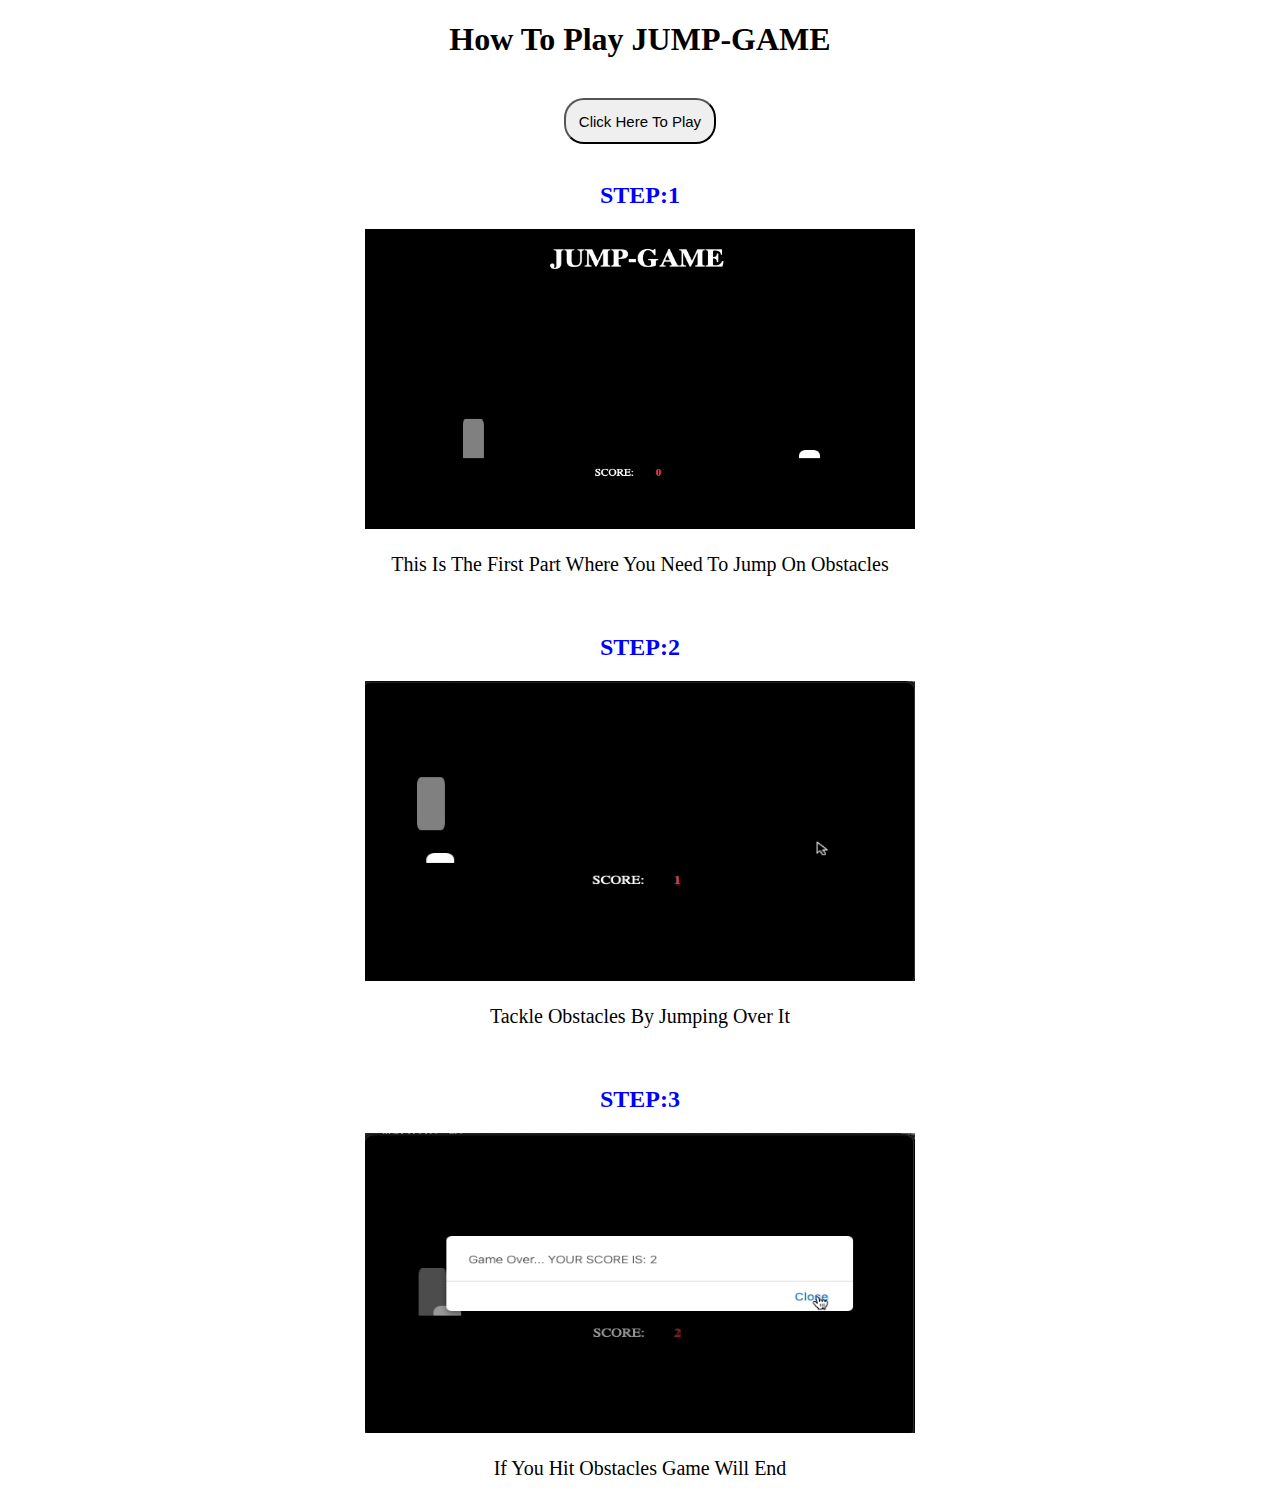
<file: index1.html>
<!DOCTYPE html>
<html>
<head>
	<style>*{text-transform: capitalize;}</style>
	<title>STEPS</title>
</head>
<body>
<h1 align="center">how to play JUMP-GAME</h1><br>
<div align="center"><button onclick="document.location='index2.html'"class="button" style="padding: 1%; border-radius: 20px; font-size: 15px;">click here to play</button><div><br>
<div align="center">
<h2 style="color: blue;">STEP:1</h2>
<img src="images/step 1.png" width="550" height="300">
<p style="font-size: 20px;">this is the first part where you need to jump on obstacles</p><br>
<h2 style="color: blue;">STEP:2</h2>
<img src="images/step 2.png" width="550" height="300">
<p style="font-size: 20px;">tackle obstacles by jumping over it</p><br>
<h2 style="color: blue;">STEP:3</h2>
<img src="images/step 3.png" width="550" height="300">
<p style="font-size: 20px;">if you hit obstacles game will end</p>
</div></body></html>
</file>
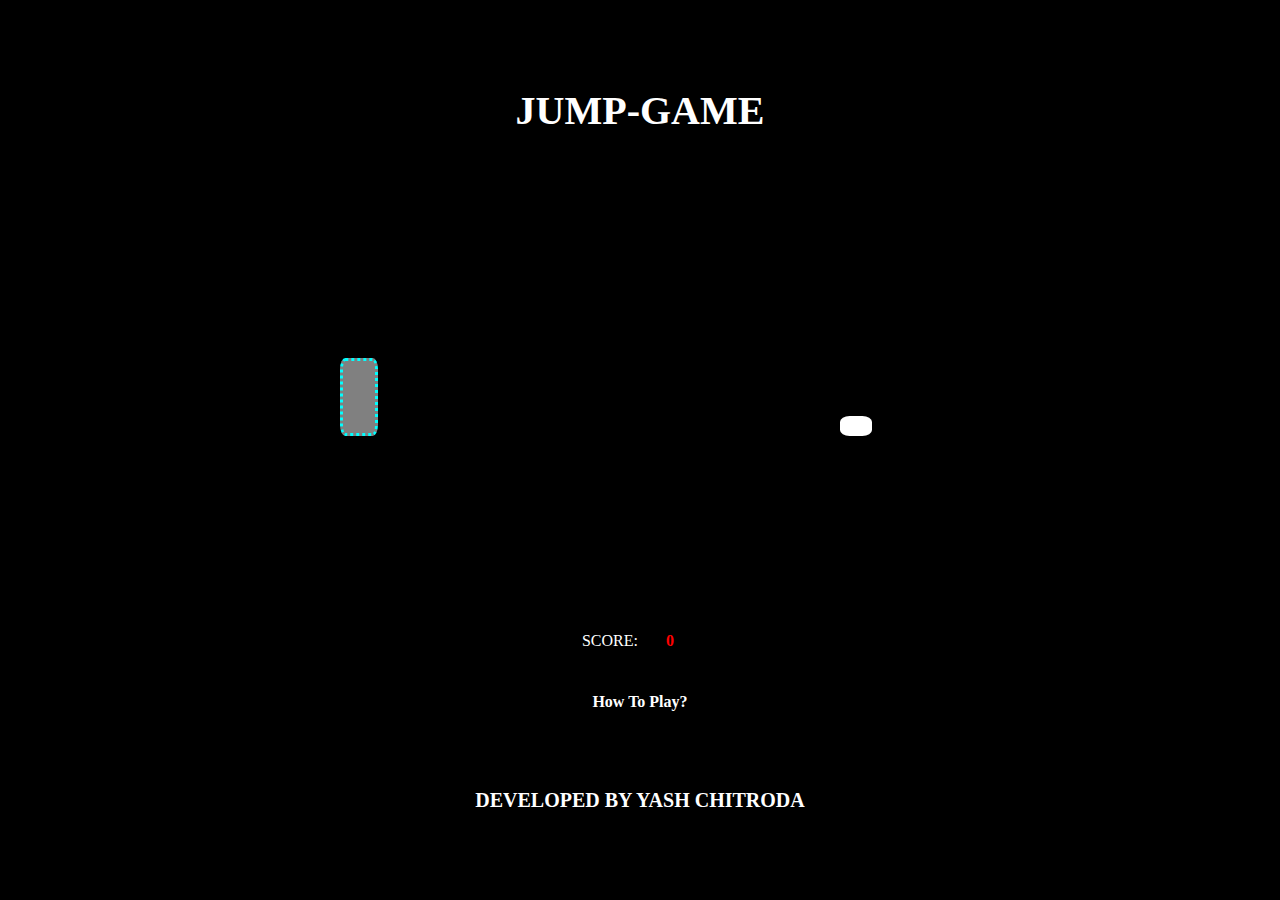
<file: index2.html>
<!DOCTYPE html>
<html lang="en" onclick="jump()">
<head>
    <title>Jump Game</title>
    <link rel="stylesheet" href="external2.css">
</head>
<body>
	<h1 align="center" style="padding: 5%; font-size: 40px;">JUMP-GAME</h1>
    <div class="game">
        <div id="character"></div>
        <div id="block"></div>
    </div>
    <p>SCORE: <b><span id="score" style="color: red;"></span></p>
</body>
<p><a href="index.html" class="i" style="text-decoration: none;">How To Play?</a></p>
<script src="logic.js"></script><br><br><br>
<footer style="text-align: center;font-size: 20px; ">DEVELOPED BY YASH CHITRODA</footer>
</html>
</file>
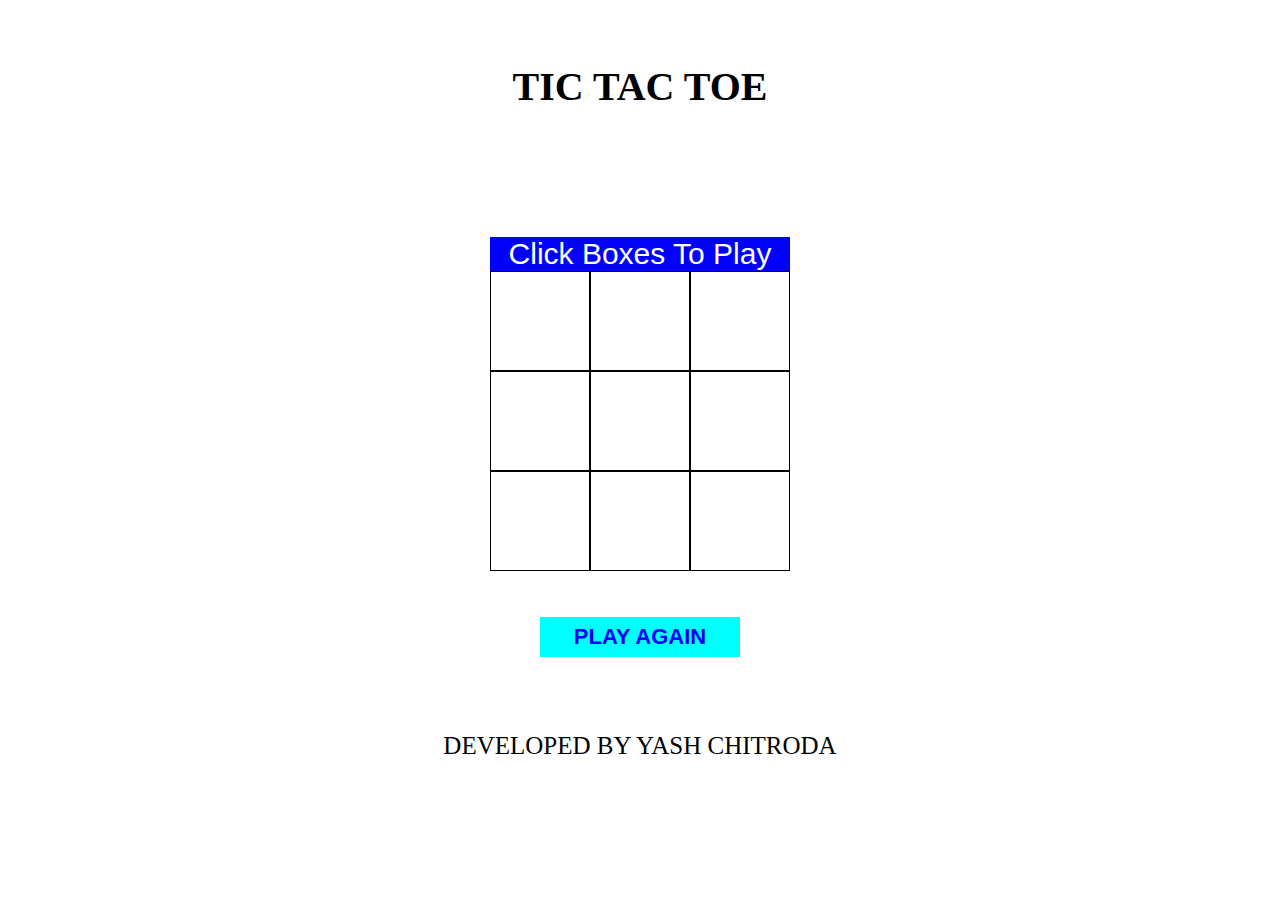
<file: tictactoe.html>
<!DOCTYPE html>
<html>
    <head>
      <link rel="stylesheet" href="external3.css">
        <title>TIC TAC TOE</title>
        <meta charset="windows-1252">
        <meta name="viewport" content="width=device-width, initial-scale=1.0">  
    </head>
    <h1 align="center" style="margin-top: 5%; font-size: 40px;">TIC TAC TOE</h1>
    <body>
       <div style="margin-top: 10%;">
        <div class="container" id="main">
            <span id="turn">Click Boxes To Play</span>
            <!-- show X or O on div click -->
            <div class="box" id="box1"></div>
            <div class="box" id="box2"></div>
            <div class="box" id="box3"></div>
            <div class="box" id="box4"></div>
            <div class="box" id="box5"></div>
            <div class="box" id="box6"></div>
            <div class="box" id="box7"></div>
            <div class="box" id="box8"></div>
            <div class="box" id="box9"></div>
        </div><br><br>
        <button onclick="replay()">PLAY AGAIN</button></div>
        <script src="logic2.js"></script>
    </body>
    <footer style="text-align: center; margin-top: 6%; font-size: 25px;">DEVELOPED BY YASH CHITRODA</footer>
</html>
</file>
<file: external2.css>
*{
    padding: 1%;
    margin: 0;
    overflow-x: hidden;
    background-color: black;
    color: white;
}
.game{
    width: 600px;
    height: 400px;
    margin: auto;
    background-position: fixed;
    
}
#character{
    border-color: cyan;
    border-style: dotted;
    width: 20px;
    height: 60px;
    background-color: grey;
    position:relative;
    top: 150px;
    border-radius: 14%;
}
.animate{
    animation: jump 0.3s linear;
}
#block{
    background-color: white;
    width: 20px;
    height: 8px;
    position: relative;
    top: 130px;
    left: 500px;
    animation: block 1.3s infinite linear;
    border-radius: 30%;
}
@keyframes block{
    0%{left: 500px}
    100%{left: -20px}
}

/*jump animation*/
@keyframes jump{
    0%{top: 160px;}
    30%{top: 100px;}
    70%{top: 100px;}
    100%{top: 160px;}
}
p{
    text-align: center;
}
.i:hover{
    color: yellow;
    font-size: 20px;
    text-decoration: underline;
}
</file>
<file: external3.css>
*{box-sizing: border-box}
            
            .container{width: 300px;
                       overflow: hidden;
                       margin: 50px auto 0 auto;
                     }
            
            .container span{width: 100%;
                            display: block;
                            text-align: center;
                            font-family: sans-serif;
                            color: #fff;
                            font-size: 30px;
                            background: blue;
                           }
            
            .container .box{float: left;
                            width: 100px;
                            height: 100px;
                            border: 1px solid #000;
                            transition: all .15s ease-in-out;
                            font-family: sans-serif; 
                            font-size: 85px;
                            text-align: center;
                            line-height: 100px; 
                            cursor: pointer;
                          }
            
            .container .box:hover{background:lightblue;
                                  color: red;
                                 }
            
            button{background: cyan;
                   color: blue;
                   font-weight: bold;
                   border: 1px;
                    cursor: pointer; 
                    width: 200px;
                    height: 40px; 
                    font-size: 22px;
                    display: block;
                    margin: 10px auto


                  }
            
            .win{background:green; color:white;}
</file>
